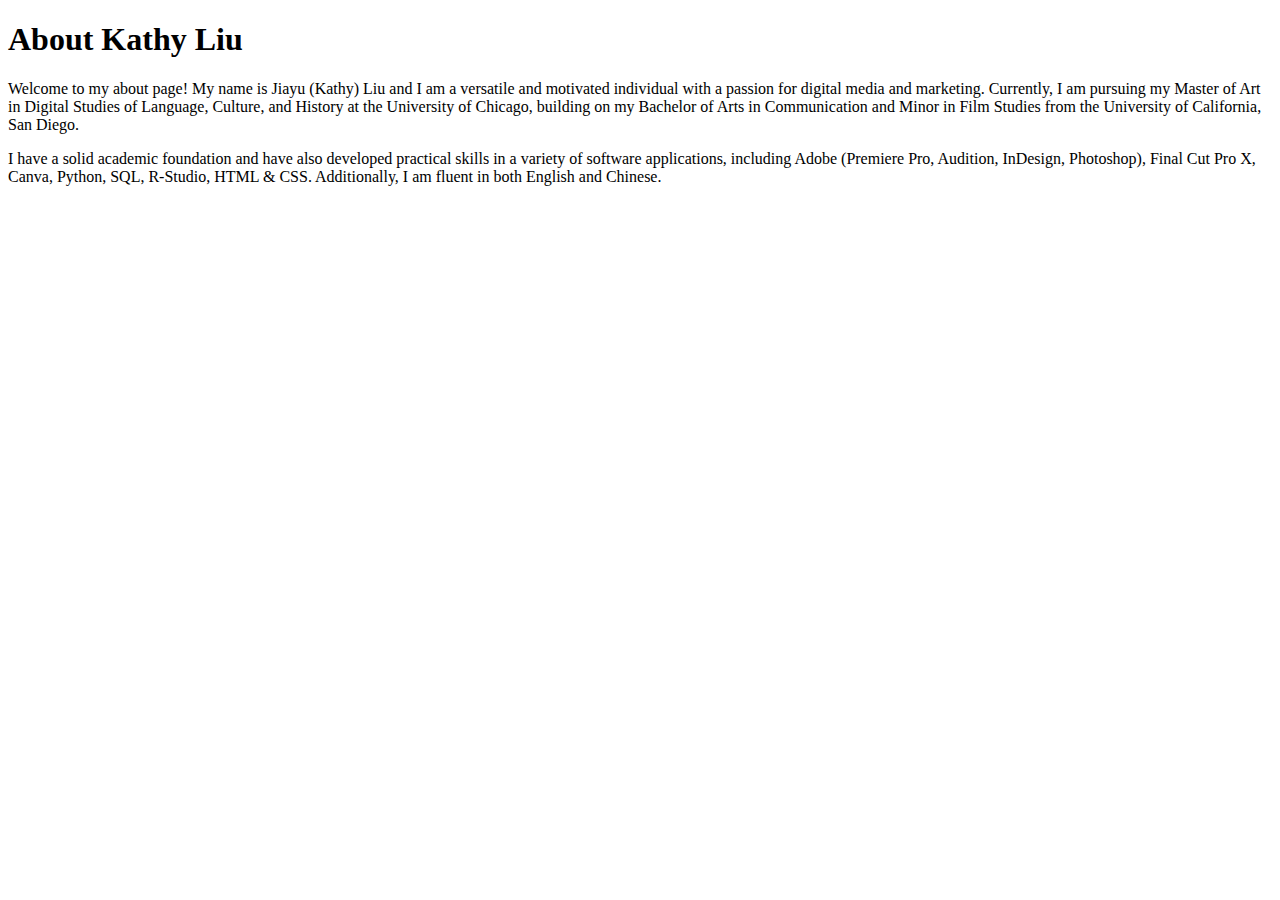
<file: about.html>
<!DOCTYPE html>
<html>
    <body>
        <h1>About Kathy Liu</h1>
        <p id="first">Welcome to my about page! My name is Jiayu (Kathy) Liu and I am a versatile and motivated individual with a passion for digital media and marketing. Currently, I am pursuing my Master of Art in Digital Studies of Language, Culture, and History at the University of Chicago, building on my Bachelor of Arts in Communication and Minor in Film Studies from the University of California, San Diego.</p>

        <p id="second">I have a solid academic foundation and have also developed practical skills in a variety of software applications, including Adobe (Premiere Pro, Audition, InDesign, Photoshop), Final Cut Pro X, Canva, Python, SQL, R-Studio, HTML & CSS. Additionally, I am fluent in both English and Chinese.</p>
    </body>
</html>
</file>
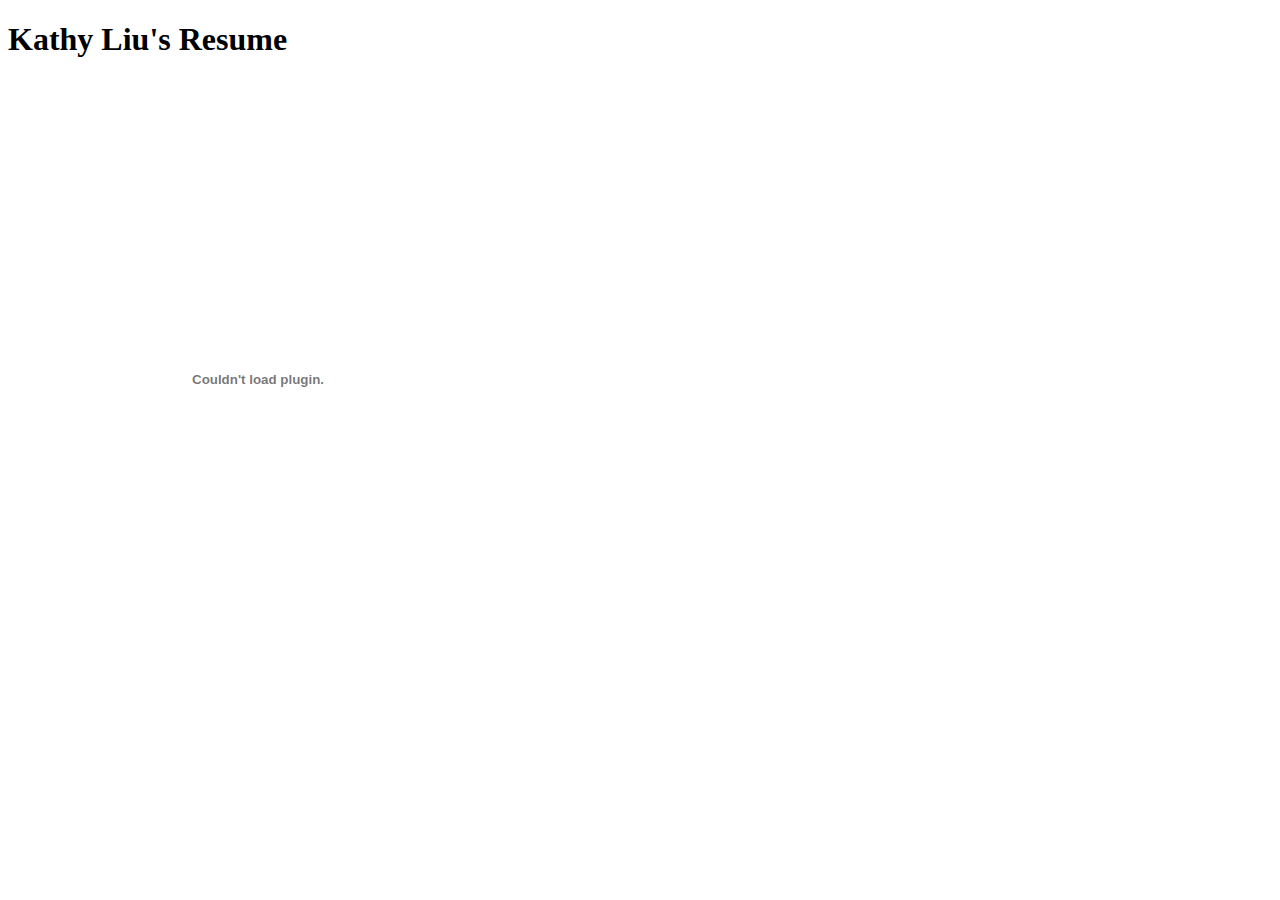
<file: resume.html>
<!DOCTYPE html>
<html>
<head>
    <title>My Resume</title>
</head>
<body>
    <h1>Kathy Liu's Resume</h1>
    <embed src="/Users/jiayuliu1/Desktop/Resume.pdf" width="500" height="600" type="application/pdf">
</body>
</html>
</file>
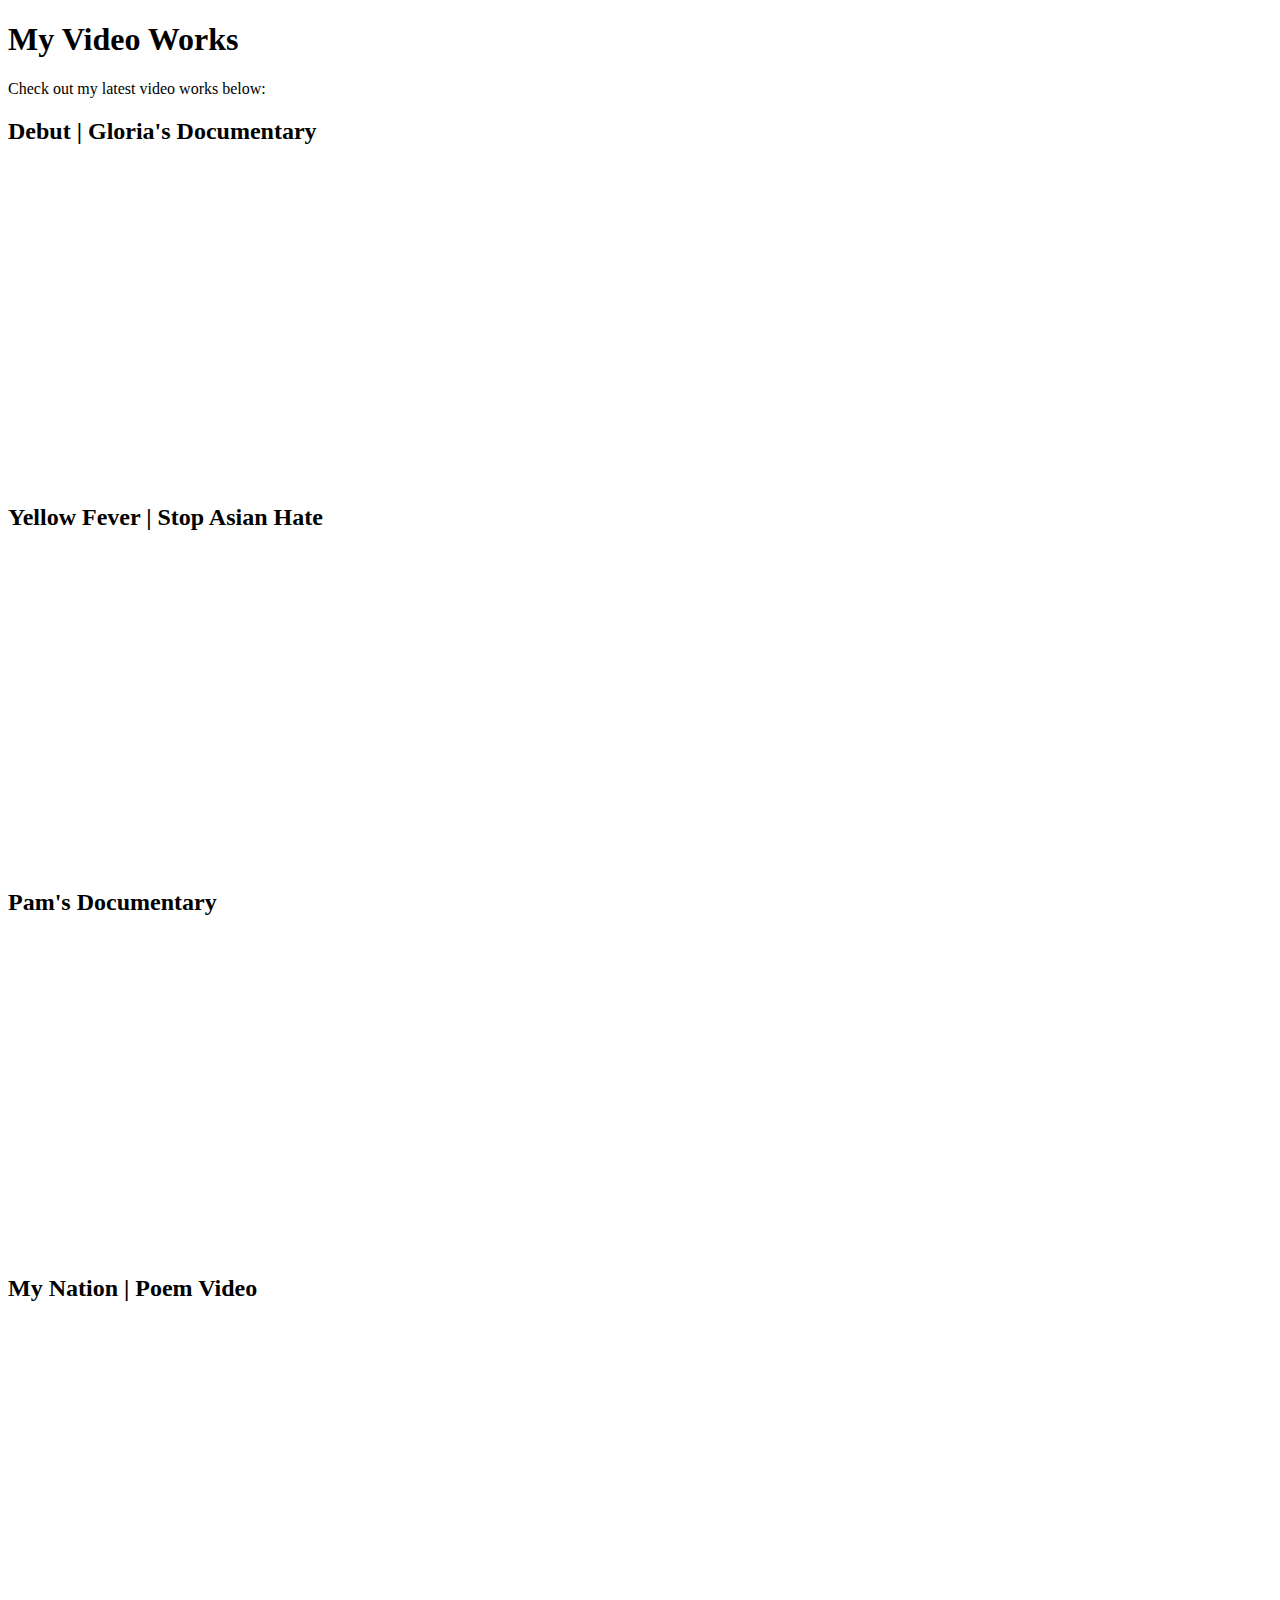
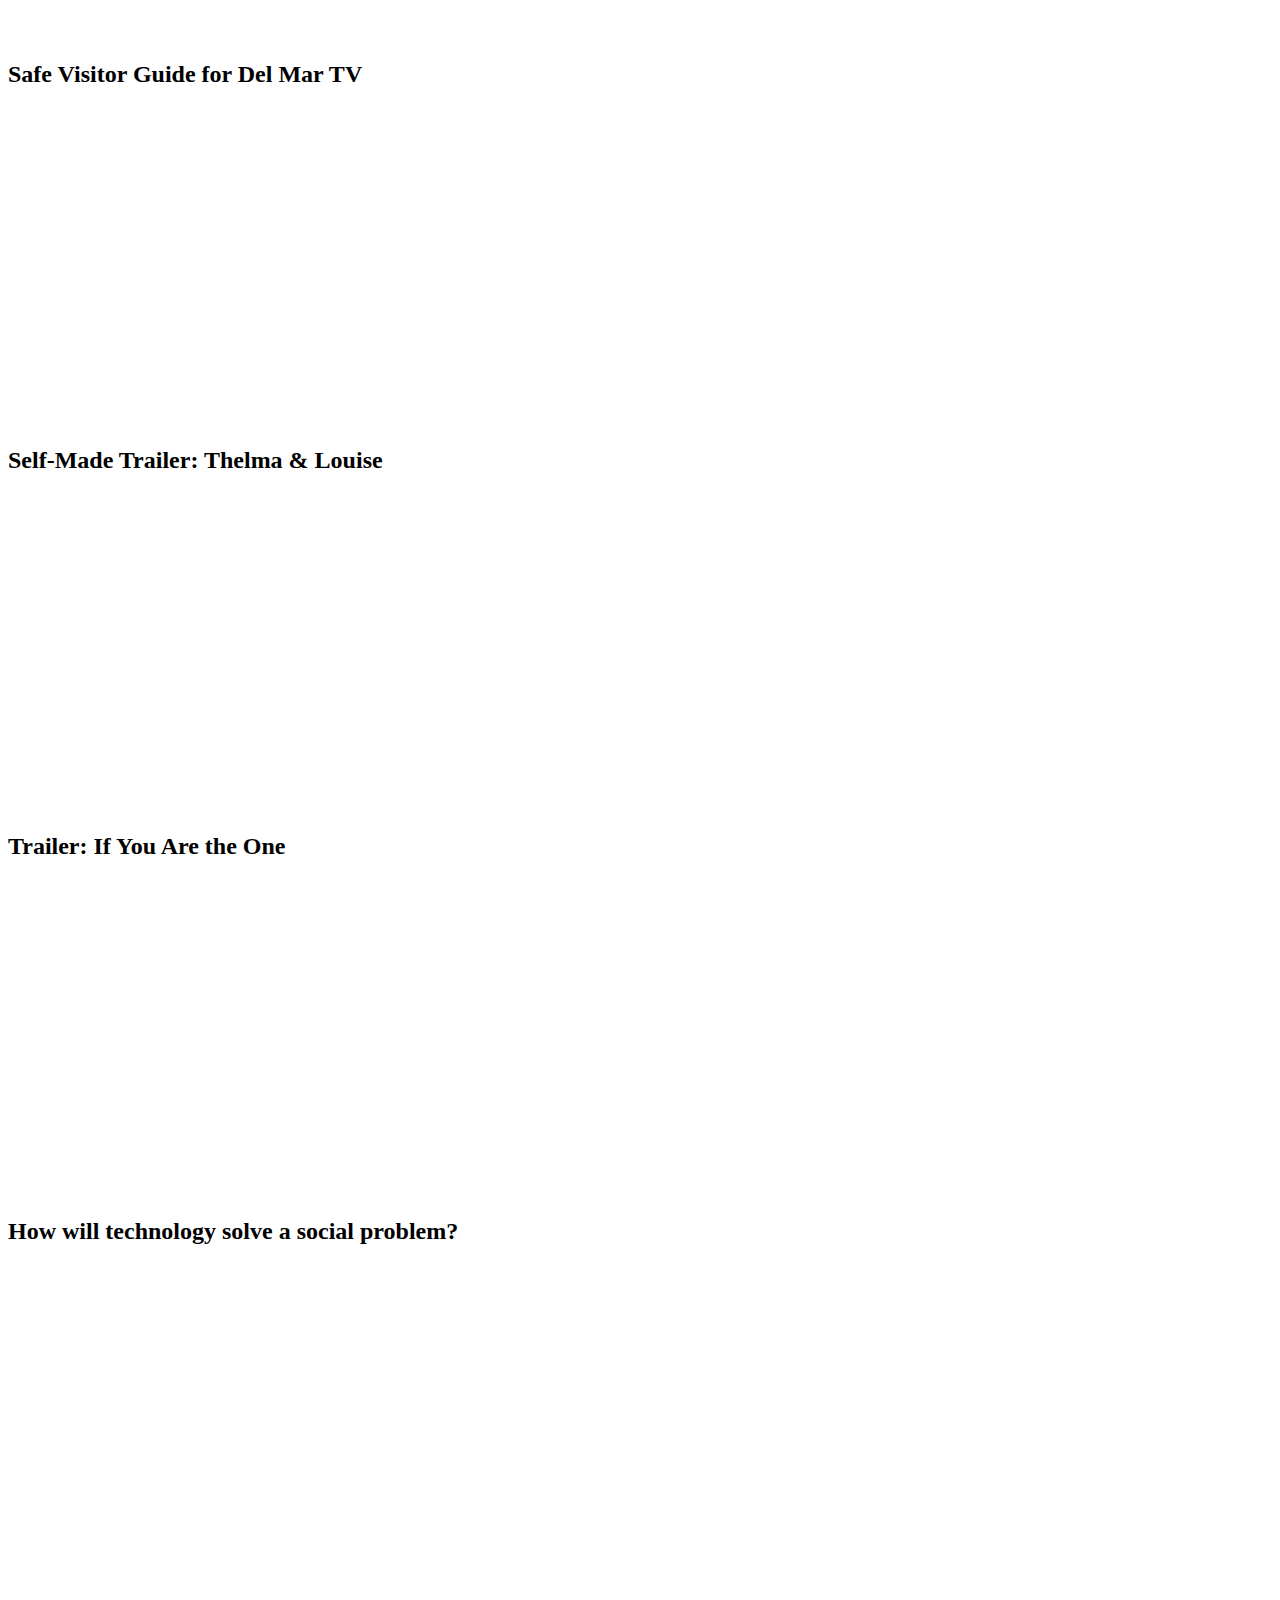
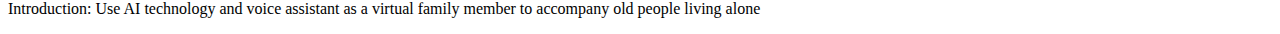
<file: video.html>
<!DOCTYPE html>
<html>
<head>
	<title>My Video Works</title>
</head>
<body>
	<h1>My Video Works</h1>
	<p>Check out my latest video works below:</p>

	<div class="video-container">
		<div class="video">
			<h2>Debut | Gloria's Documentary</h2>
			<iframe width="560" height="315" src="https://www.youtube.com/embed/axz4B1rURgc" frameborder="0" allow="accelerometer; autoplay; clipboard-write; encrypted-media; gyroscope; picture-in-picture" allowfullscreen></iframe>
		</div>

		<div class="video">
			<h2>Yellow Fever | Stop Asian Hate</h2>
			<iframe width="560" height="315" src="https://www.youtube.com/embed/JlYm31oh55E" frameborder="0" allow="accelerometer; autoplay; clipboard-write; encrypted-media; gyroscope; picture-in-picture" allowfullscreen></iframe>
		</div>

		<div class="video">
			<h2>Pam's Documentary</h2>
			<iframe width="560" height="315" src="https://www.youtube.com/embed/Xa4sDYBRogI" frameborder="0" allow="accelerometer; autoplay; clipboard-write; encrypted-media; gyroscope; picture-in-picture" allowfullscreen></iframe>
		</div>

		<div class="video">
			<h2>My Nation | Poem Video</h2>
			<iframe width="560" height="315" src="https://www.youtube.com/embed/ZcxPG_y9I5U" frameborder="0" allowfullscreen></iframe>
		</div>

        <div class="video">
			<h2>Safe Visitor Guide for Del Mar TV</h2>
			<iframe width="560" height="315" src="https://www.youtube.com/embed/YEzXWw57WYM" frameborder="0" allowfullscreen></iframe>
		</div>

        <div class="video">
			<h2>Self-Made Trailer: Thelma & Louise</h2>
			<iframe width="560" height="315" src="https://www.youtube.com/embed/MOuyUHn0YEc" frameborder="0" allowfullscreen></iframe>
		</div>

        <div class="video">
			<h2>Trailer: If You Are the One</h2>
			<iframe width="560" height="315" src="https://www.youtube.com/embed/SY6vYTMDHKM" frameborder="0" allowfullscreen></iframe>
		</div>

        <div class="video">
			<h2>How will technology solve a social problem?</h2>
			<iframe width="560" height="315" src="https://www.youtube.com/embed/86Taohe8_Gc" frameborder="0" allowfullscreen></iframe>
            <p>Introduction: Use AI technology and voice assistant as a virtual family member to accompany old people living alone</p>
		</div>
	</div>
</body>
</html>
</file>
